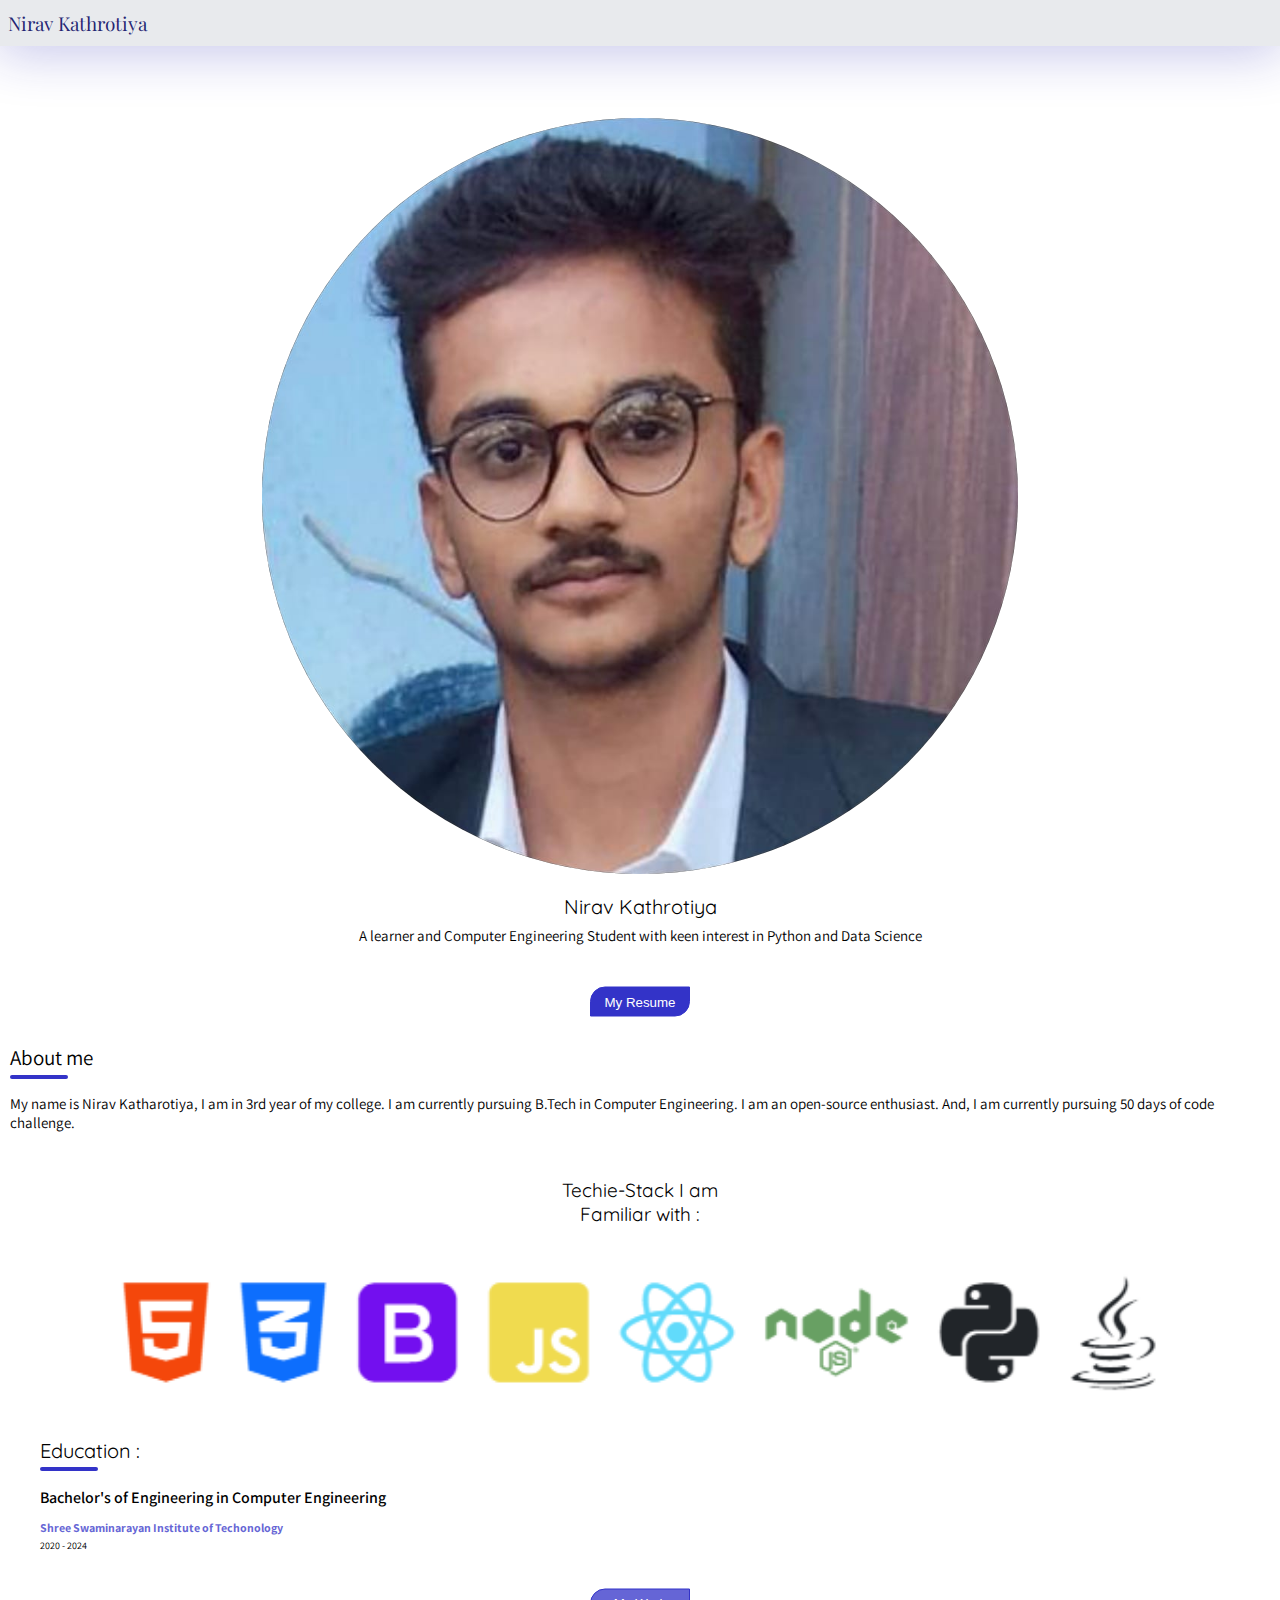
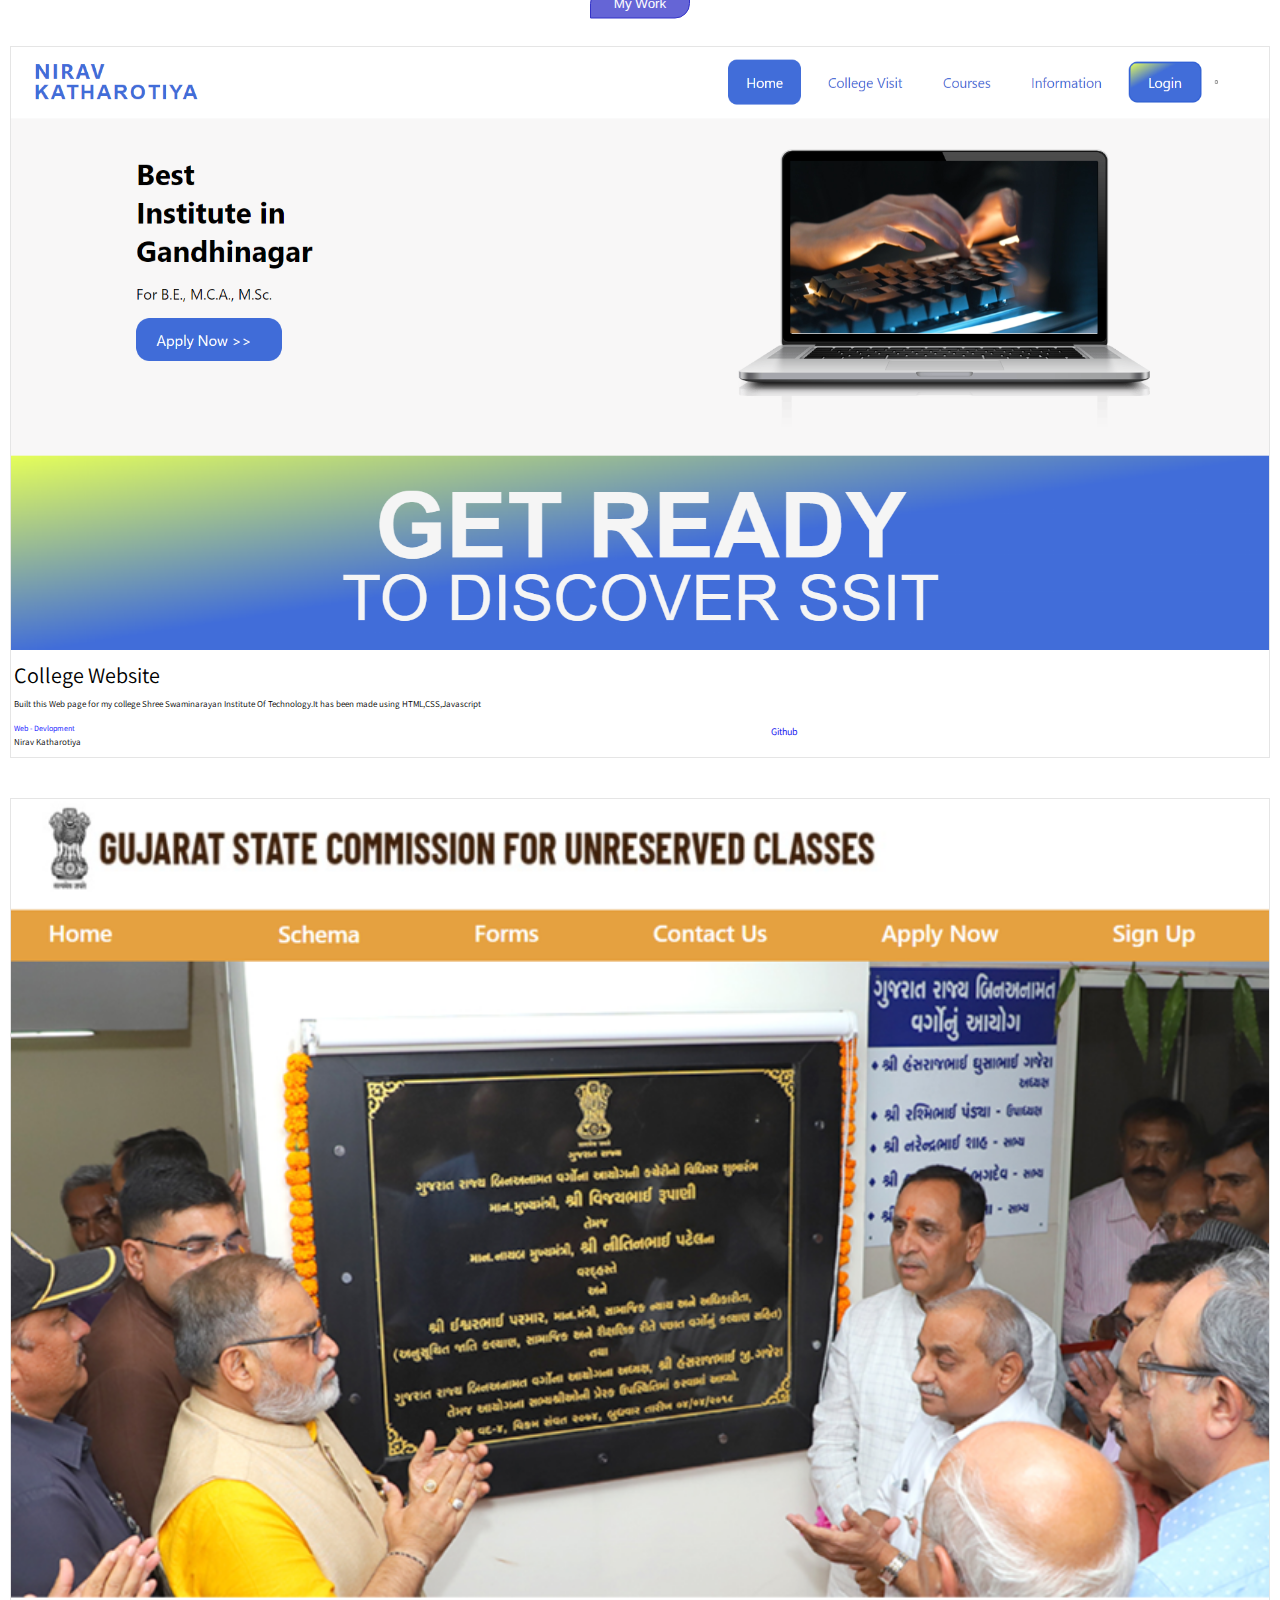
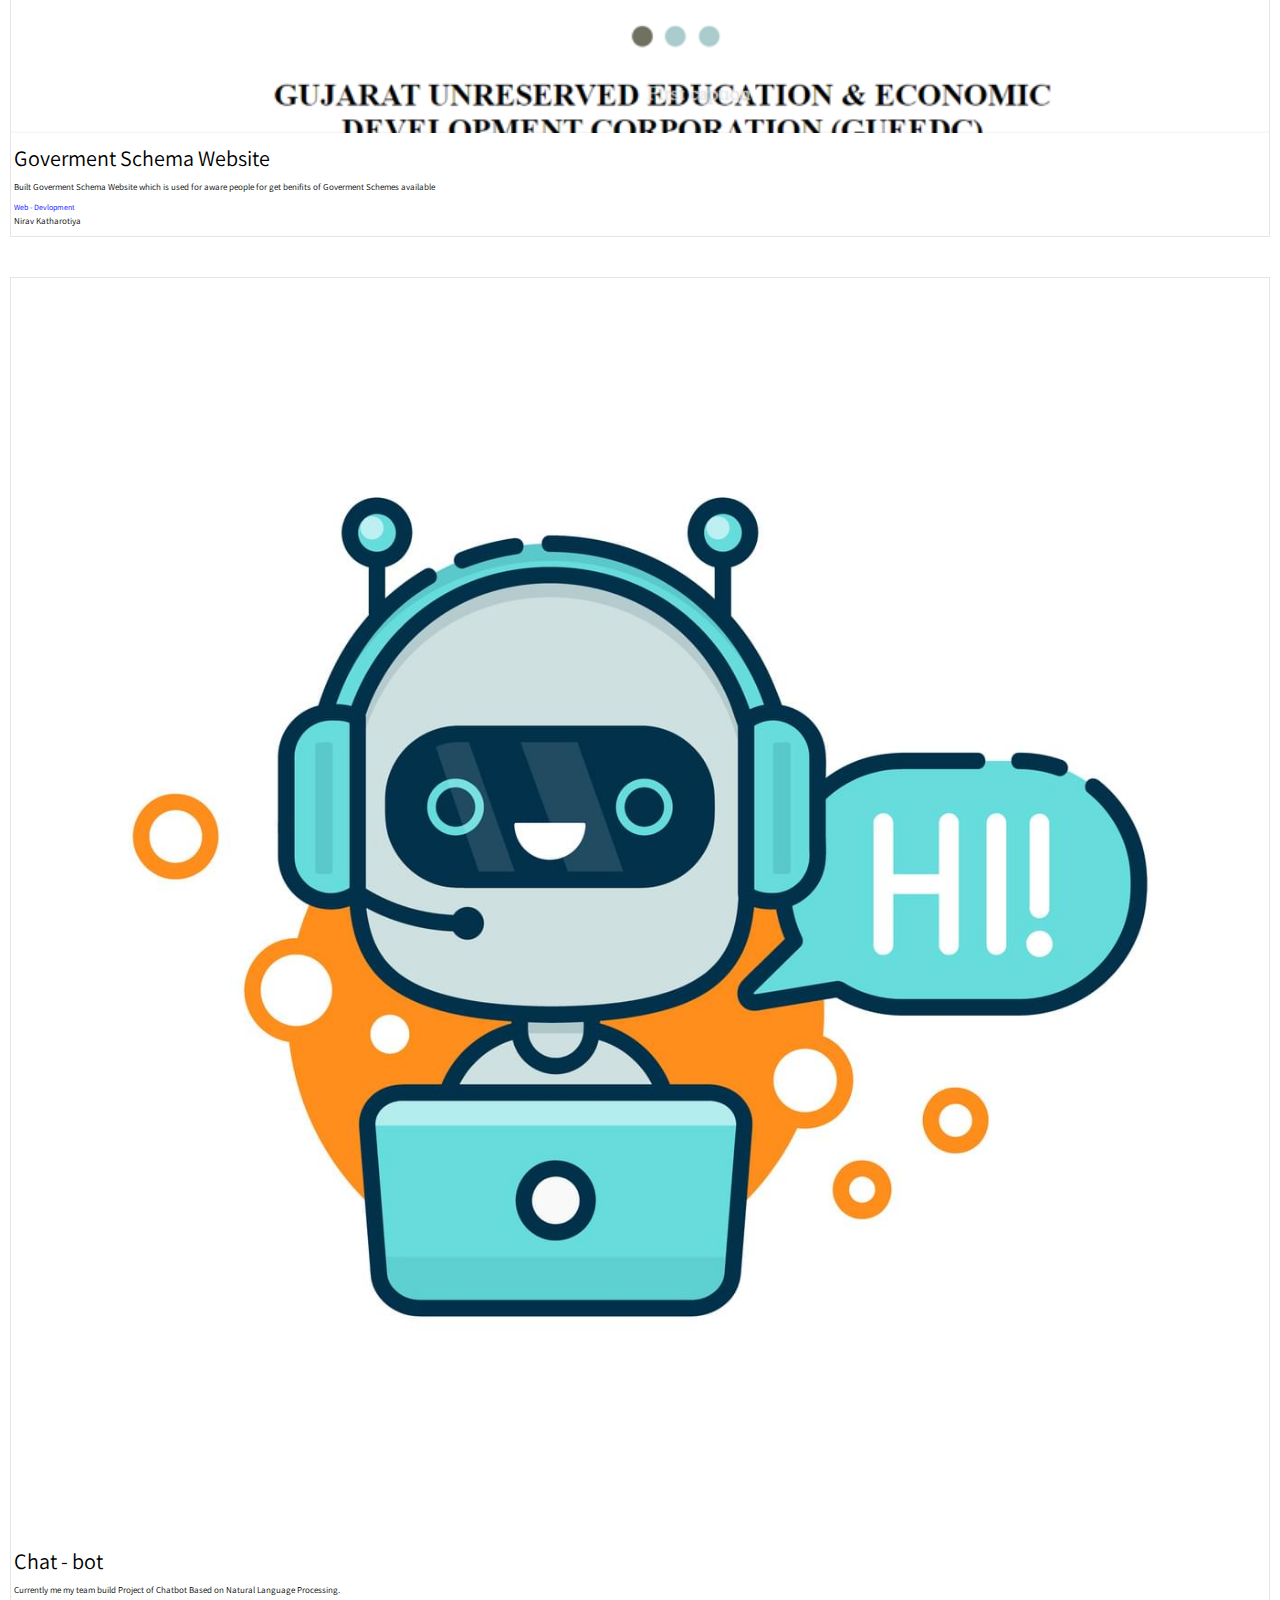
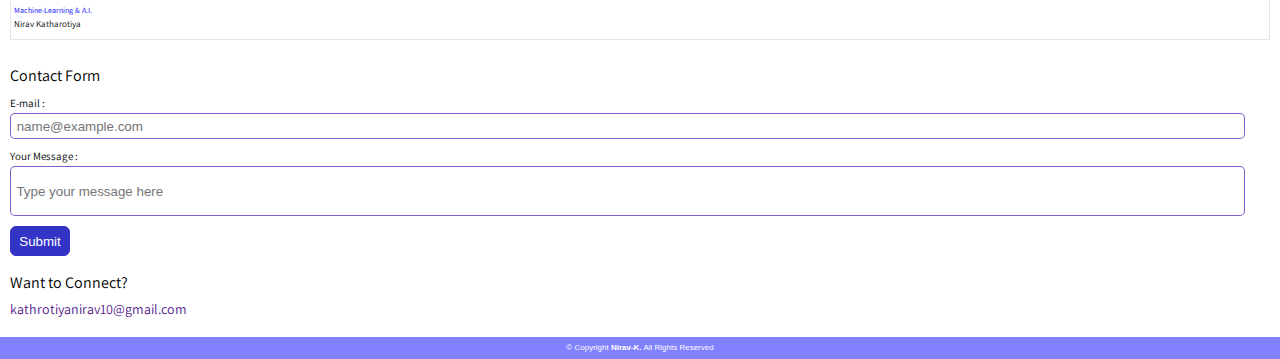
<file: index.html>
<!DOCTYPE html>
<html lang="en">
<head>
    <meta charset="UTF-8">
    <meta http-equiv="X-UA-Compatible" content="IE=edge">
    <meta name="viewport" content="width=device-width, initial-scale=1.0">
    <title>Document</title>
    <link rel="stylesheet" href="index.css">
    <link rel="preconnect" href="https://fonts.googleapis.com"><link rel="preconnect" href="https://fonts.gstatic.com" crossorigin><link href="https://fonts.googleapis.com/css2?family=Assistant:wght@500;600&family=DM+Sans&family=Playfair+Display&family=Quicksand&family=Source+Code+Pro&display=swap" rel="stylesheet">
</head>
<body>
    <nav class="navbar-sticky-on-top">
       <div class="my-name">
            <a href="#" style="text-decoration: none;color: #00005ed9;"> Nirav Kathrotiya</a>
       </div> 
    </nav>
    <br>
    <br><br>
    <br>
    <div class="body-1" style="margin-left: 10px;margin-right: 10px;">
    <img class="user-image" style="width:60%;" src="user-image-02.jpeg" alt="">
    
    <div class="my-info">
        <p class="my-name">Nirav Kathrotiya</p>
        <p class="about-me">A learner and Computer Engineering Student with keen interest in Python and Data Science</p>
        <br>

    </div>

    <div class="container">
        <div class="my-resume-and-about-me">
            <br>
            <button class="my-resume-button">My Resume</button>
        </div>
    </div>

    <div class="heyy-guys">
        <br>
        <br>
        <p style="font-size: 21px;margin-bottom: 4px;">About me</p>
        <div class="under-line-01"></div>
        <p style="font-size: 15px;">My name is Nirav Katharotiya, I am in 3rd year of my college. I am currently pursuing B.Tech in Computer Engineering. I am an open-source enthusiast. And, I am currently pursuing 50 days of code challenge.</p>

        <br>

        <p class="okk-techie">Techie-Stack I am <br> Familiar with :</p>
        <img class="skill-image" style="width: 85%;" src="skill-set.PNG" alt="">
        
        <div class="edu-work">
            <p style="font-size: 20px;font-family: 'Quicksand', sans-serif;margin-bottom: 4px;">Education :</p>
            <div class="under-line-01"></div>
            <p style="font-family: 'Assistant', sans-serif;margin-bottom: 0px;
            font-weight: 600;font-size: 16px;">Bachelor's of Engineering in Computer Engineering</p>
            <p style="font-size: 12px; margin-bottom: 4px;color: #3333c8c0;font-weight: bold;">Shree Swaminarayan Institute of Techonology</p>
            <p style="font-size: 10px;margin-top: 0px;">2020 - 2024</p>
            <br>
            <!--------------------------- work - box ------------------------>
            <div class="container">
                <div class="my-resume-and-about-me">
                    <br>
                    <button style="background-color: #3333c8c0;color: white;" class="my-resume-button">My Work</button>
                </div>
            </div>  
            </div><br><br><br>
            <div class="work-box">
                <div class="work-image">
                    <img src="work-2.PNG" alt="">
                    <div class="name-container">
                        <div class="name-1">
                            <p>College Website</p>
                        </div>
                        <div class="dec-1">
                            <p>Built this Web page for my college Shree Swaminarayan Institute Of Technology.It has been made using HTML,CSS,Javascript</p>
                        </div>
                        <div class="flexthis-items">
                            <div>
                                <div class="name-2">
                                    <p>Web - Devlopment</p>
                                </div>
                                <div class="user-name">
                                    <p>Nirav Katharotiya</p>
                                </div>
                            </div>
                            <div class="github-link">
                                <a href="github.io">Github</a>
                            </div>
                        </div>
                    </div>
                </div>
            </div>

            <div style="margin-top: 40px;" class="work-box">
                <div class="work-image">
                    <img src="work-01.PNG" alt="">
                    <div class="name-container">
                        <div class="name-1">
                            <p>Goverment Schema Website</p>
                        </div>
                        <div class="dec-1">
                            <p>Built Goverment Schema Website which is used for aware people for get benifits of Goverment Schemes available </p>
                        </div>
                        <div class="name-2">
                            <p>Web - Devlopment</p>
                        </div>
                        <div class="user-name">
                            <p>Nirav Katharotiya</p>
                        </div>
                    </div>
                </div>
            </div>

            <div style="margin-top: 40px;" class="work-box">
                <div class="work-image">
                    <img src="work-3.jpg" alt="">
                    <div class="name-container">
                        <div class="name-1">
                            <p>Chat - bot </p>
                        </div>
                        <div class="dec-1">
                            <p>Currently me my team build Project of Chatbot Based on Natural Language Processing. </p>
                        </div>
                        <div class="name-2">
                            <p>Machine-Learning & A.I.</p>
                        </div>
                        <div class="user-name">
                            <p>Nirav Katharotiya</p>
                        </div>
                    </div>
                </div>
            </div>
        </div>

        <!-- Contact Form -->

        <div class="contact-form">
            <p style="margin-top: 25px;margin-bottom: 10px;">Contact Form</p>
            <p class="cont-1">E-mail :</p>
            <input type="text"  placeholder=" name@example.com">
            <p style="margin-top: 10px;" class="cont-1">Your Message :</p>
            <input style="height: 50px;" type="text" name="" id=""  placeholder=" Type your message here">
            
            <button class="submit-btn">Submit</button>
        </div>

        <!-- connection -->
        <p style="margin-bottom: 5px;">Want to Connect?</p>
        <a class="user-mail" href="">kathrotiyanirav10@gmail.com</a>
        
        
    </div>
    </div><br>
    <footer class="copyright">
        <p> &#169; Copyright <b>Nirav-K.</b> All Rights Reserved</p>
    </footer>
    
</body>
</html>
</file>
<file: index.css>
@media all and (max-width: 767px){[class~=work-image] img{width:100%;}.container .my-resume-and-about-me button{color:white;}[class~=my-info] [class~=my-name]{font-family:"Quicksand",sans-serif;}[class~=work-image] img{height:100%;}[class~=navbar-sticky-on-top]{position:sticky;}[class~=navbar-sticky-on-top],body{color:black;}[class~=navbar-sticky-on-top]{font-family:"Playfair Display",serif;}[class~=name-1] p{margin-top:.0625in;}[class~=navbar-sticky-on-top]{background-color:#e8eaed;}[class~=navbar-sticky-on-top],[class~=github-link] a{text-decoration:none;}[class~=my-info] [class~=my-name]{font-size:1.25pc;}[class~=name-1] p{font-size:16.5pt;}[class~=navbar-sticky-on-top],[class~=okk-techie]{font-size:.197916667in;}[class~=navbar-sticky-on-top]{padding-left:8px;}[class~=navbar-sticky-on-top]{padding-bottom:7.5pt;}[class~=name-1] p{margin-bottom:.125pc;}[class~=navbar-sticky-on-top]{padding-right:0pc;}[class~=navbar-sticky-on-top]{padding-top:7.5pt;}.container .my-resume-and-about-me button,[class~=under-line-01]{background-color:#3333c8;}[class~=navbar-sticky-on-top]{box-shadow:0px 2px 3.3125pc 3px rgba(30,28,177,.279);}.body-1{font-family:"Assistant",sans-serif;}[class~=okk-techie],[class~=my-info] [class~=my-name],[class~=my-info] [class~=about-me]{text-align:center;}[class~=github-link] a{font-size:10px;}.body-1{font-weight:375pt;}.name-2 p{color:blue;}[class~=user-image]{border-radius:50%;}.container .my-resume-and-about-me button,[class~=user-image]{box-sizing:border-box;}.contact-form input,.container .my-resume-and-about-me button{border-left-width:.75pt;}[class~=user-image],[class~=skill-image]{display:block;}.name-2 p{margin-top:4px;}[class~=my-info] [class~=my-name]{margin-top:10px;}[class~=user-image]{margin-left:auto;}.name-2 p{margin-bottom:0pc;}.name-2 p{font-size:8px;}[class~=user-image]{margin-right:auto;}[class~=user-name] p{margin-top:2.25pt;}[class~=my-info] [class~=my-name]{margin-bottom:5.25pt;}.container .my-resume-and-about-me button,.contact-form input{border-bottom-width:.75pt;}[class~=user-image]{margin-bottom:15pt;}[class~=under-line-01]{width:3.625pc;}.container .my-resume-and-about-me button,.contact-form input{border-right-width:.75pt;}[class~=user-name] p{font-size:.5625pc;}.container .my-resume-and-about-me button,.contact-form input{border-top-width:.75pt;}[class~=under-line-01]{height:.25pc;}[class~=my-info] [class~=about-me]{margin-top:.072916667in;}[class~=under-line-01]{border-radius:11.25pt;}.contact-form input{width:98%;}body,[class~=container] [class~=my-resume-and-about-me],[class~=under-line-01]{margin-left:0;}[class~=under-line-01],body,[class~=container] [class~=my-resume-and-about-me]{margin-bottom:0;}[class~=under-line-01],body{margin-right:0;}[class~=work-box],.contact-form input,.container .my-resume-and-about-me button{border-left-style:solid;}body,[class~=under-line-01]{margin-top:0;}[class~=okk-techie]{margin-top:.104166667in;}.contact-form input,[class~=work-box],.container .my-resume-and-about-me button{border-bottom-style:solid;}.contact-form input{height:26px;}[class~=work-box],.contact-form input,.container .my-resume-and-about-me button{border-right-style:solid;}[class~=okk-techie]{font-family:"Quicksand",sans-serif;}.edu-work{margin-left:30px;}.edu-work{margin-right:30px;}[class~=work-box],.container .my-resume-and-about-me button{border-top-style:solid;}[class~=skill-image]{margin-left:auto;}.container .my-resume-and-about-me button{border-left-color:#3333c8;}[class~=my-info] [class~=about-me]{font-size:11.25pt;}[class~=skill-image]{margin-right:auto;}[class~=container-2]{margin-top:1.25pc;}.container .my-resume-and-about-me button{border-bottom-color:#3333c8;}[class~=container-2]{position:absolute;}[class~=container-2]{left:50%;}[class~=container-2]{-ms-transform:translate(-50%,-50%);}[class~=container-2]{transform:translate(-50%,-50%);}.container .my-resume-and-about-me button{border-right-color:#3333c8;}[class~=work-box],.contact-form input{box-sizing:border-box;}.container .my-resume-and-about-me button{border-top-color:#3333c8;}[class~=work-box]{border-left-width:.010416667in;}[class~=work-box]{border-bottom-width:.010416667in;}[class~=work-box]{border-right-width:.010416667in;}[class~=work-box]{border-top-width:.010416667in;}[class~=work-box]{border-left-color:rgba(0,0,0,.1);}[class~=work-box]{border-bottom-color:rgba(0,0,0,.1);}[class~=work-box]{border-right-color:rgba(0,0,0,.1);}[class~=work-box]{border-top-color:rgba(0,0,0,.1);}.container .my-resume-and-about-me button,[class~=work-box]{border-image:none;}[class~=work-box]{height:100%;}[class~=work-box]{width:100%;}[class~=submit-btn],.contact-form input{border-top-style:solid;}body{padding-left:0;}[class~=name-container]{margin-left:2.25pt;}[class~=dec-1]{font-size:9px;}.container .my-resume-and-about-me button{border-top-left-radius:11.25pt;}.container .my-resume-and-about-me button{border-bottom-right-radius:11.25pt;}.contact-form input{border-left-color:rgba(59,3,173,.642);}[class~=cont-1],[class~=container] [class~=my-resume-and-about-me],.copyright p{margin-right:0;}.flexthis-items{display:flex;}.flexthis-items{flex-direction:row;}.contact-form input{border-bottom-color:rgba(59,3,173,.642);}[class~=container] [class~=my-resume-and-about-me]{margin-top:7.5pt;}.contact-form input{border-right-color:rgba(59,3,173,.642);}.flexthis-items{column-gap:55%;}[class~=submit-btn],.container .my-resume-and-about-me button{height:1.875pc;}.contact-form input{border-top-color:rgba(59,3,173,.642);}.copyright p,[class~=cont-1]{margin-left:0;}[class~=cont-1]{margin-bottom:3px;}.contact-form input{border-image:none;}[class~=cont-1],.copyright p{margin-top:0;}[class~=cont-1]{font-size:11px;}[class~=container] [class~=my-resume-and-about-me]{position:absolute;}.container .my-resume-and-about-me button{width:75pt;}[class~=submit-btn]{margin-top:.625pc;}.copyright p,[class~=submit-btn]{color:white;}.contact-form input{border-radius:5px;}.copyright p{height:.166666667in;}[class~=submit-btn]{background-color:#3333c8;}[class~=submit-btn]{box-sizing:border-box;}[class~=submit-btn]{border-left-width:.010416667in;}[class~=submit-btn]{border-bottom-width:.010416667in;}[class~=submit-btn]{border-right-width:.010416667in;}[class~=submit-btn]{border-top-width:.010416667in;}body{padding-bottom:0;}[class~=container] [class~=my-resume-and-about-me]{left:50%;}[class~=submit-btn]{border-left-style:solid;}[class~=submit-btn]{border-bottom-style:solid;}[class~=submit-btn]{border-right-style:solid;}.copyright p{margin-bottom:0;}[class~=submit-btn]{border-left-color:#3333c8;}[class~=submit-btn]{border-bottom-color:#3333c8;}[class~=submit-btn]{border-right-color:#3333c8;}body{padding-right:0;}.navbar-sticky-on-top .my-name:hover{color:black;}[class~=container] [class~=my-resume-and-about-me]{-ms-transform:translate(-50%,-50%);}[class~=container] [class~=my-resume-and-about-me]{transform:translate(-50%,-50%);}[class~=submit-btn]{border-top-color:#3333c8;}[class~=submit-btn]{border-image:none;}[class~=submit-btn]{border-radius:6px;}.submit-btn:hover{color:#3333c8;}body{padding-top:0;}[class~=submit-btn]{width:.625in;}[class~=container] [class~=my-resume-and-about-me] button:hover,.submit-btn:hover{background-color:white;}[class~=user-mail]{text-decoration:none;}[class~=user-mail]{font-size:.145833333in;}.copyright p{padding-top:.375pc;}.copyright p{font-family:"Trebuchet MS","Lucida Sans Unicode","Lucida Grande","Lucida Sans",Arial,sans-serif;}.copyright p{background-color:rgba(0,0,255,.493);}.copyright p{text-align:center;}.copyright p{font-size:8px;}[class~=container] [class~=my-resume-and-about-me] button:hover{transition:cubic-bezier(.165,.84,.44,1);}[class~=container] [class~=my-resume-and-about-me] button:hover{color:#2424cf;}}


@media all and  (max-width: 1600px){[class~=work-image] img{width:100%;}.container .my-resume-and-about-me button{color:white;}[class~=my-info] [class~=my-name]{font-family:"Quicksand",sans-serif;}[class~=work-image] img{height:100%;}[class~=navbar-sticky-on-top]{position:sticky;}[class~=navbar-sticky-on-top],body{color:black;}[class~=navbar-sticky-on-top]{font-family:"Playfair Display",serif;}[class~=name-1] p{margin-top:.0625in;}[class~=navbar-sticky-on-top]{background-color:#e8eaed;}[class~=navbar-sticky-on-top],[class~=github-link] a{text-decoration:none;}[class~=my-info] [class~=my-name]{font-size:1.25pc;}[class~=name-1] p{font-size:16.5pt;}[class~=navbar-sticky-on-top],[class~=okk-techie]{font-size:.197916667in;}[class~=navbar-sticky-on-top]{padding-left:8px;}[class~=navbar-sticky-on-top]{padding-bottom:7.5pt;}[class~=name-1] p{margin-bottom:.125pc;}[class~=navbar-sticky-on-top]{padding-right:0pc;}[class~=navbar-sticky-on-top]{padding-top:7.5pt;}.container .my-resume-and-about-me button,[class~=under-line-01]{background-color:#3333c8;}[class~=navbar-sticky-on-top]{box-shadow:0px 2px 3.3125pc 3px rgba(30,28,177,.279);}.body-1{font-family:"Assistant",sans-serif;}[class~=okk-techie],[class~=my-info] [class~=my-name],[class~=my-info] [class~=about-me]{text-align:center;}[class~=github-link] a{font-size:10px;}.body-1{font-weight:375pt;}.name-2 p{color:blue;}[class~=user-image]{border-radius:50%;}.container .my-resume-and-about-me button,[class~=user-image]{box-sizing:border-box;}.contact-form input,.container .my-resume-and-about-me button{border-left-width:.75pt;}[class~=user-image],[class~=skill-image]{display:block;}.name-2 p{margin-top:4px;}[class~=my-info] [class~=my-name]{margin-top:10px;}[class~=user-image]{margin-left:auto;}.name-2 p{margin-bottom:0pc;}.name-2 p{font-size:8px;}[class~=user-image]{margin-right:auto;}[class~=user-name] p{margin-top:2.25pt;}[class~=my-info] [class~=my-name]{margin-bottom:5.25pt;}.container .my-resume-and-about-me button,.contact-form input{border-bottom-width:.75pt;}[class~=user-image]{margin-bottom:15pt;}[class~=under-line-01]{width:3.625pc;}.container .my-resume-and-about-me button,.contact-form input{border-right-width:.75pt;}[class~=user-name] p{font-size:.5625pc;}.container .my-resume-and-about-me button,.contact-form input{border-top-width:.75pt;}[class~=under-line-01]{height:.25pc;}[class~=my-info] [class~=about-me]{margin-top:.072916667in;}[class~=under-line-01]{border-radius:11.25pt;}.contact-form input{width:98%;}body,[class~=container] [class~=my-resume-and-about-me],[class~=under-line-01]{margin-left:0;}[class~=under-line-01],body,[class~=container] [class~=my-resume-and-about-me]{margin-bottom:0;}[class~=under-line-01],body{margin-right:0;}[class~=work-box],.contact-form input,.container .my-resume-and-about-me button{border-left-style:solid;}body,[class~=under-line-01]{margin-top:0;}[class~=okk-techie]{margin-top:.104166667in;}.contact-form input,[class~=work-box],.container .my-resume-and-about-me button{border-bottom-style:solid;}.contact-form input{height:26px;}[class~=work-box],.contact-form input,.container .my-resume-and-about-me button{border-right-style:solid;}[class~=okk-techie]{font-family:"Quicksand",sans-serif;}.edu-work{margin-left:30px;}.edu-work{margin-right:30px;}[class~=work-box],.container .my-resume-and-about-me button{border-top-style:solid;}[class~=skill-image]{margin-left:auto;}.container .my-resume-and-about-me button{border-left-color:#3333c8;}[class~=my-info] [class~=about-me]{font-size:11.25pt;}[class~=skill-image]{margin-right:auto;}[class~=container-2]{margin-top:1.25pc;}.container .my-resume-and-about-me button{border-bottom-color:#3333c8;}[class~=container-2]{position:absolute;}[class~=container-2]{left:50%;}[class~=container-2]{-ms-transform:translate(-50%,-50%);}[class~=container-2]{transform:translate(-50%,-50%);}.container .my-resume-and-about-me button{border-right-color:#3333c8;}[class~=work-box],.contact-form input{box-sizing:border-box;}.container .my-resume-and-about-me button{border-top-color:#3333c8;}[class~=work-box]{border-left-width:.010416667in;}[class~=work-box]{border-bottom-width:.010416667in;}[class~=work-box]{border-right-width:.010416667in;}[class~=work-box]{border-top-width:.010416667in;}[class~=work-box]{border-left-color:rgba(0,0,0,.1);}[class~=work-box]{border-bottom-color:rgba(0,0,0,.1);}[class~=work-box]{border-right-color:rgba(0,0,0,.1);}[class~=work-box]{border-top-color:rgba(0,0,0,.1);}.container .my-resume-and-about-me button,[class~=work-box]{border-image:none;}[class~=work-box]{height:100%;}[class~=work-box]{width:100%;}[class~=submit-btn],.contact-form input{border-top-style:solid;}body{padding-left:0;}[class~=name-container]{margin-left:2.25pt;}[class~=dec-1]{font-size:9px;}.container .my-resume-and-about-me button{border-top-left-radius:11.25pt;}.container .my-resume-and-about-me button{border-bottom-right-radius:11.25pt;}.contact-form input{border-left-color:rgba(59,3,173,.642);}[class~=cont-1],[class~=container] [class~=my-resume-and-about-me],.copyright p{margin-right:0;}.flexthis-items{display:flex;}.flexthis-items{flex-direction:row;}.contact-form input{border-bottom-color:rgba(59,3,173,.642);}[class~=container] [class~=my-resume-and-about-me]{margin-top:7.5pt;}.contact-form input{border-right-color:rgba(59,3,173,.642);}.flexthis-items{column-gap:55%;}[class~=submit-btn],.container .my-resume-and-about-me button{height:1.875pc;}.contact-form input{border-top-color:rgba(59,3,173,.642);}.copyright p,[class~=cont-1]{margin-left:0;}[class~=cont-1]{margin-bottom:3px;}.contact-form input{border-image:none;}[class~=cont-1],.copyright p{margin-top:0;}[class~=cont-1]{font-size:11px;}[class~=container] [class~=my-resume-and-about-me]{position:absolute;}.container .my-resume-and-about-me button{width:75pt;}[class~=submit-btn]{margin-top:.625pc;}.copyright p,[class~=submit-btn]{color:white;}.contact-form input{border-radius:5px;}.copyright p{height:.166666667in;}[class~=submit-btn]{background-color:#3333c8;}[class~=submit-btn]{box-sizing:border-box;}[class~=submit-btn]{border-left-width:.010416667in;}[class~=submit-btn]{border-bottom-width:.010416667in;}[class~=submit-btn]{border-right-width:.010416667in;}[class~=submit-btn]{border-top-width:.010416667in;}body{padding-bottom:0;}[class~=container] [class~=my-resume-and-about-me]{left:50%;}[class~=submit-btn]{border-left-style:solid;}[class~=submit-btn]{border-bottom-style:solid;}[class~=submit-btn]{border-right-style:solid;}.copyright p{margin-bottom:0;}[class~=submit-btn]{border-left-color:#3333c8;}[class~=submit-btn]{border-bottom-color:#3333c8;}[class~=submit-btn]{border-right-color:#3333c8;}body{padding-right:0;}.navbar-sticky-on-top .my-name:hover{color:black;}[class~=container] [class~=my-resume-and-about-me]{-ms-transform:translate(-50%,-50%);}[class~=container] [class~=my-resume-and-about-me]{transform:translate(-50%,-50%);}[class~=submit-btn]{border-top-color:#3333c8;}[class~=submit-btn]{border-image:none;}[class~=submit-btn]{border-radius:6px;}.submit-btn:hover{color:#3333c8;}body{padding-top:0;}[class~=submit-btn]{width:.625in;}[class~=container] [class~=my-resume-and-about-me] button:hover,.submit-btn:hover{background-color:white;}[class~=user-mail]{text-decoration:none;}[class~=user-mail]{font-size:.145833333in;}.copyright p{padding-top:.375pc;}.copyright p{font-family:"Trebuchet MS","Lucida Sans Unicode","Lucida Grande","Lucida Sans",Arial,sans-serif;}.copyright p{background-color:rgba(0,0,255,.493);}.copyright p{text-align:center;}.copyright p{font-size:8px;}[class~=container] [class~=my-resume-and-about-me] button:hover{transition:cubic-bezier(.165,.84,.44,1);}[class~=container] [class~=my-resume-and-about-me] button:hover{color:#2424cf;}}
</file>
